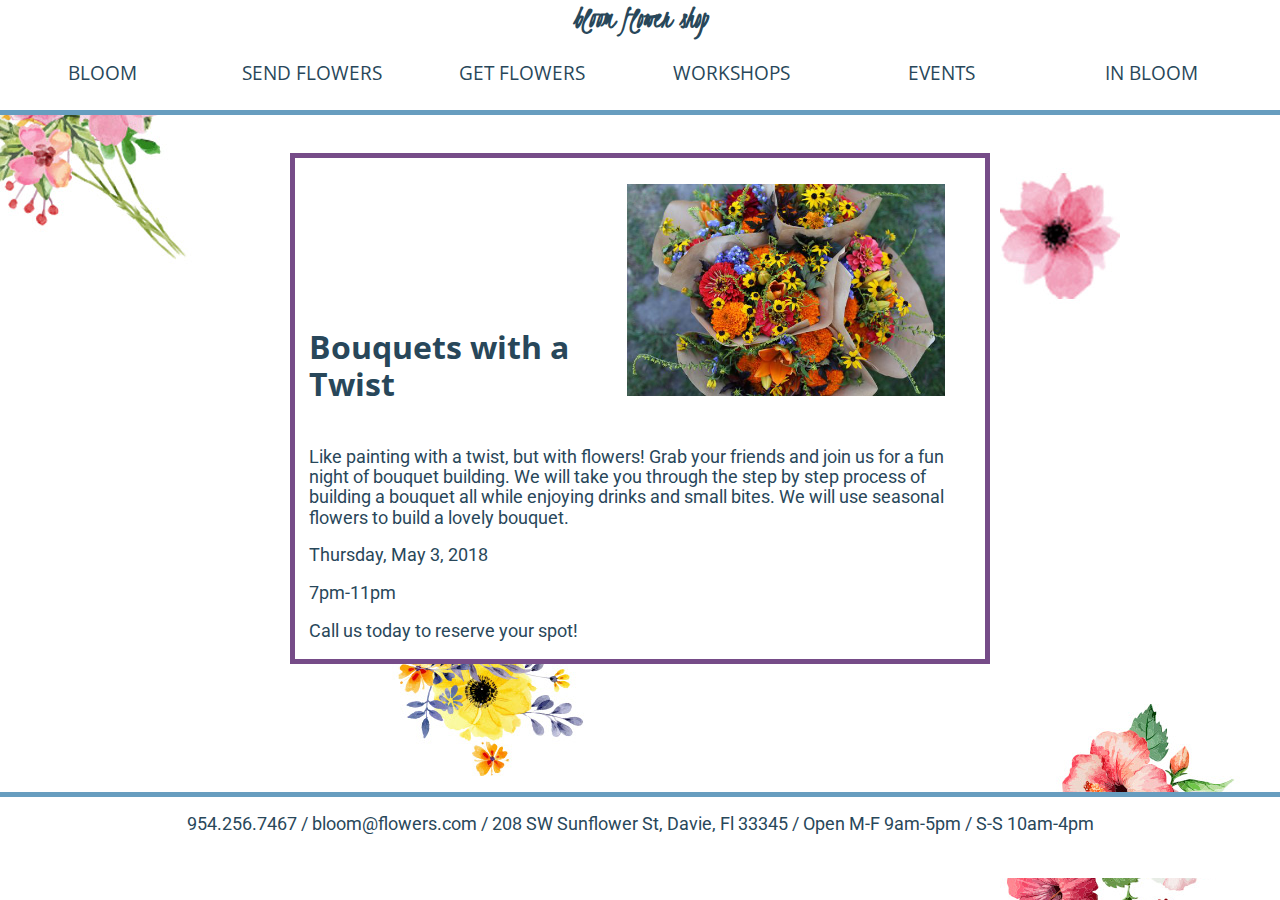
<file: events.html>
<!doctype html>
<html lang="en">
<head>
    <meta charset="utf-8">
    <title>Events at Bloom Flower Shop</title>
    <meta name="description" content="">
    <meta name="viewport" content="width=device-width, initial-scale=1.0">
    <link rel="stylesheet" href="css/vendor/normalize.min.css">
    <link rel="stylesheet" href="css/main.css">
    <link rel="stylesheet" href="css/fontawesome-all.css">
    <link href="https://fonts.googleapis.com/css?family=Roboto" rel="stylesheet">
    <link href="https://fonts.googleapis.com/css?family=Open+Sans+Condensed:300" rel="stylesheet">
    <link href="https://fonts.googleapis.com/css?family=Kristi" rel="stylesheet">
    <link rel="icon" href="img/logo.png">
</head>
<body>
    <h1>bloom flower shop</h1>
    <nav>
        <h2 class="visuallyhidden">Navigation</h2>
        <ul>
            <li><a href="index.html">BLOOM</a></li>
            <li><a href="send.html">SEND FLOWERS</a></li>
            <li><a href="get.html">GET FLOWERS</a></li>
            <li><a href="workshops.html">WORKSHOPS</a></li>
            <li><a href="events.html">EVENTS</a></li>
            <li><a href="inbloom.html">IN BLOOM</a></li>
        </ul>
    </nav>
    <div id="more">
        <p id="mobile"><i class="fas fa-phone"></i><i class="fas fa-map-marker"></i><i class="fas fa-clock"></i><i class="fas fa-envelope"></i></p>
        <div id="add"></div>
    </div>

        <main id="events">

        </main>

    <footer>
    <h2 class="visuallyhidden">contact info</h2>
        <p id="contact"><a href="tel:954-256-7467">954.256.7467</a> / <a href="mailto:bloom@flowers.com">bloom@flowers.com</a> / 208 SW Sunflower St, Davie, Fl 33345 / Open M-F 9am-5pm / S-S 10am-4pm</p>
    </footer>

    <script src="js/jquery-3.3.1.min.js"></script>
    <script src="js/events.js"></script>
    <script src="js/main.js"></script>
</body>
</html>
</file>
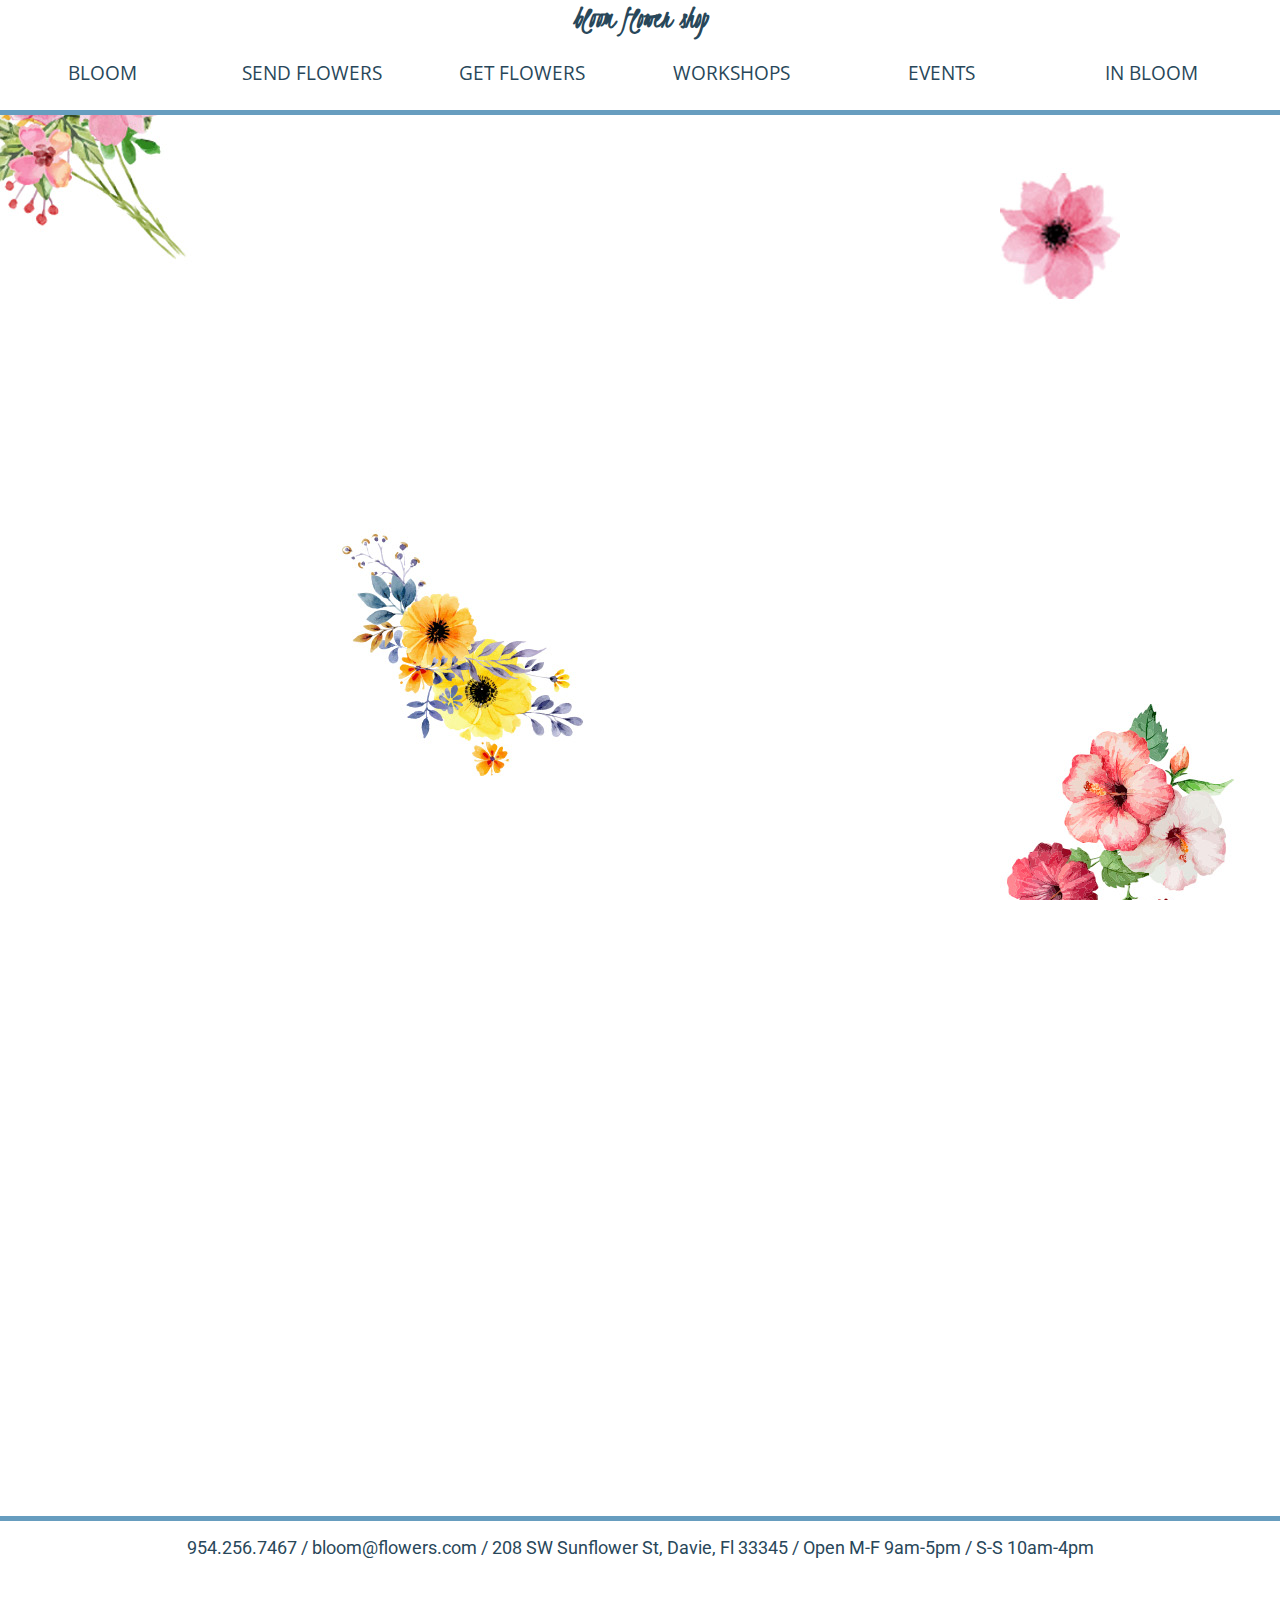
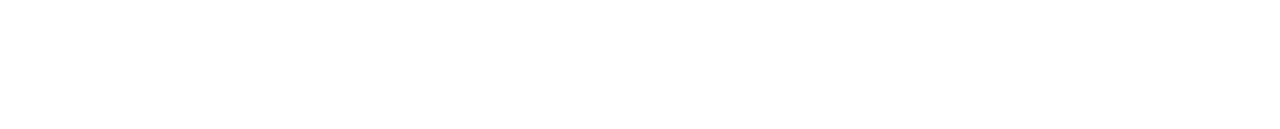
<file: get.html>
<!doctype html>
<html lang="en">
<head>
    <meta charset="utf-8">
    <title>Wedding Flowers from Bloom Flower Shop</title>
    <meta name="description" content="">
    <meta name="viewport" content="width=device-width, initial-scale=1.0">
    <link rel="stylesheet" href="css/vendor/normalize.min.css">
    <link rel="stylesheet" href="css/main.css">
    <link rel="stylesheet" href="css/fontawesome-all.css">
    <link href="https://fonts.googleapis.com/css?family=Roboto" rel="stylesheet">
    <link href="https://fonts.googleapis.com/css?family=Open+Sans+Condensed:300" rel="stylesheet">
    <link href="https://fonts.googleapis.com/css?family=Kristi" rel="stylesheet">
    <link rel="icon" href="img/logo.png">
</head>
<body>
    <h1>bloom flower shop</h1>
    <nav>
        <h2 class="visuallyhidden">Navigation</h2>
        <ul>
            <li><a href="index.html">BLOOM</a></li>
            <li><a href="send.html">SEND FLOWERS</a></li>
            <li><a href="get.html">GET FLOWERS</a></li>
            <li><a href="workshops.html">WORKSHOPS</a></li>
            <li><a href="events.html">EVENTS</a></li>
            <li><a href="inbloom.html">IN BLOOM</a></li>
        </ul>
    </nav>
    <div id="more">
        <p id="mobile"><i class="fas fa-phone"></i><i class="fas fa-map-marker"></i><i class="fas fa-clock"></i><i class="fas fa-envelope"></i></p>
        <div id="add"></div>
    </div>

    <div class="container">

        <main id="services">
            <section class="load">
                <img src="img/wedding.jpg" alt="Wedding">
                <div>
                    <h3>WEDDINGS</h3>
                    <p>We service a wide variety of weddings, from small intimate weddings to large parties. We can meet your every floral dream. We've mastered large table center pieces, aisle décor and bouquets. Meet with us to tell us of your vision! Or if you don’t have one we can help you make one!</p>
                    <p>Starting at $500</p>
                </div>
            </section>
            <section class="load">
                <img src="img/babyshower.jpg" alt="Baby Shower">
                <div>
                    <h3>BABY SHOWERS</h3>
                    <p>Welcome the newest member of your family with floral fun. We can service your baby shower no matter the location and no matter the floral needs. We can create center pieces, cakes and floral arches for photo ops. Contact us to discuss the various services we provide for your new baby.</p>
                    <p>Starting at $300</p>
                </div>
            </section>
            <section class="load">
                <img src="img/engagement.jpg" alt="Enagement">
                <div>
                    <h3>ENGAGEMENT PARTIES</h3>
                    <p>Let us decorate your engagement party with bright and happy florals while you focus on your new adventure. Enjoy your dinner with friends and family on a table filled with romantic centerpieces. Speak to us about florals for your engagement party and keep the theme for your wedding.</p>
                    <p>Starting at $400</p>
                </div>
            </section>
            <section class="load">
                <img src="img/birthday.jpg" alt="Birthday Party">
                <div>
                    <h3>BIRTHDAY PARTIES</h3>
                    <p>Who says flowers are only for weddings! Create a bright, colorful birthday party with wild flowers! Or a dramatic costume party with dark roses. Whatever your birthday party need we can supply it. Or learn more about the <a href="workshops.html"> do it yourself workshops</a> in which we teach you bouquet making.</p>
                    <p>Starting at $200</p>
                </div>
            </section>
            <section class="load">
                <img src="img/graduation.jpg" alt="Graduation">
                <div>
                    <h3>GRADUATIONS</h3>
                    <p>You did it; celebrate it! You made it through the late-night projects and the long hours of studying. It’s time to congratulate yourself with flowers. Let us create a floral picture frame to document this momentous occasion or decorate a cake with edible flowers.</p>
                    <p>Starting at $150</p>
                </div>
            </section>
            <section class="load">
                <img src="img/anniversaries.jpg" alt="Anniversary">
                <div>
                    <h3>ANNIVERSARIES</h3>
                    <p>Whether it be a party or a special dinner for two we can cater your every floral need. A dinner party? We can create floral center pieces and desert table decorations. Intimate dinner for two? We can decorate a single table with a bouquet or disguise your dining room as a forest.</p>
                    <p>Starting at $100</p>
                </div>
            </section>

        </main>

    </div>

    <footer>
    <h2 class="visuallyhidden">contact info</h2>
        <p id="contact"><a href="tel:954-256-7467">954.256.7467</a> / <a href="mailto:bloom@flowers.com">bloom@flowers.com</a> / 208 SW Sunflower St, Davie, Fl 33345 / Open M-F 9am-5pm / S-S 10am-4pm</p>
    </footer>

    <script src="js/jquery-3.3.1.min.js"></script>
    <script src="js/jquery.boxloader.min.js"></script>
    <script src="js/boxloader.js"></script>
    <script src="js/main.js"></script>
</body>
</html>
</file>
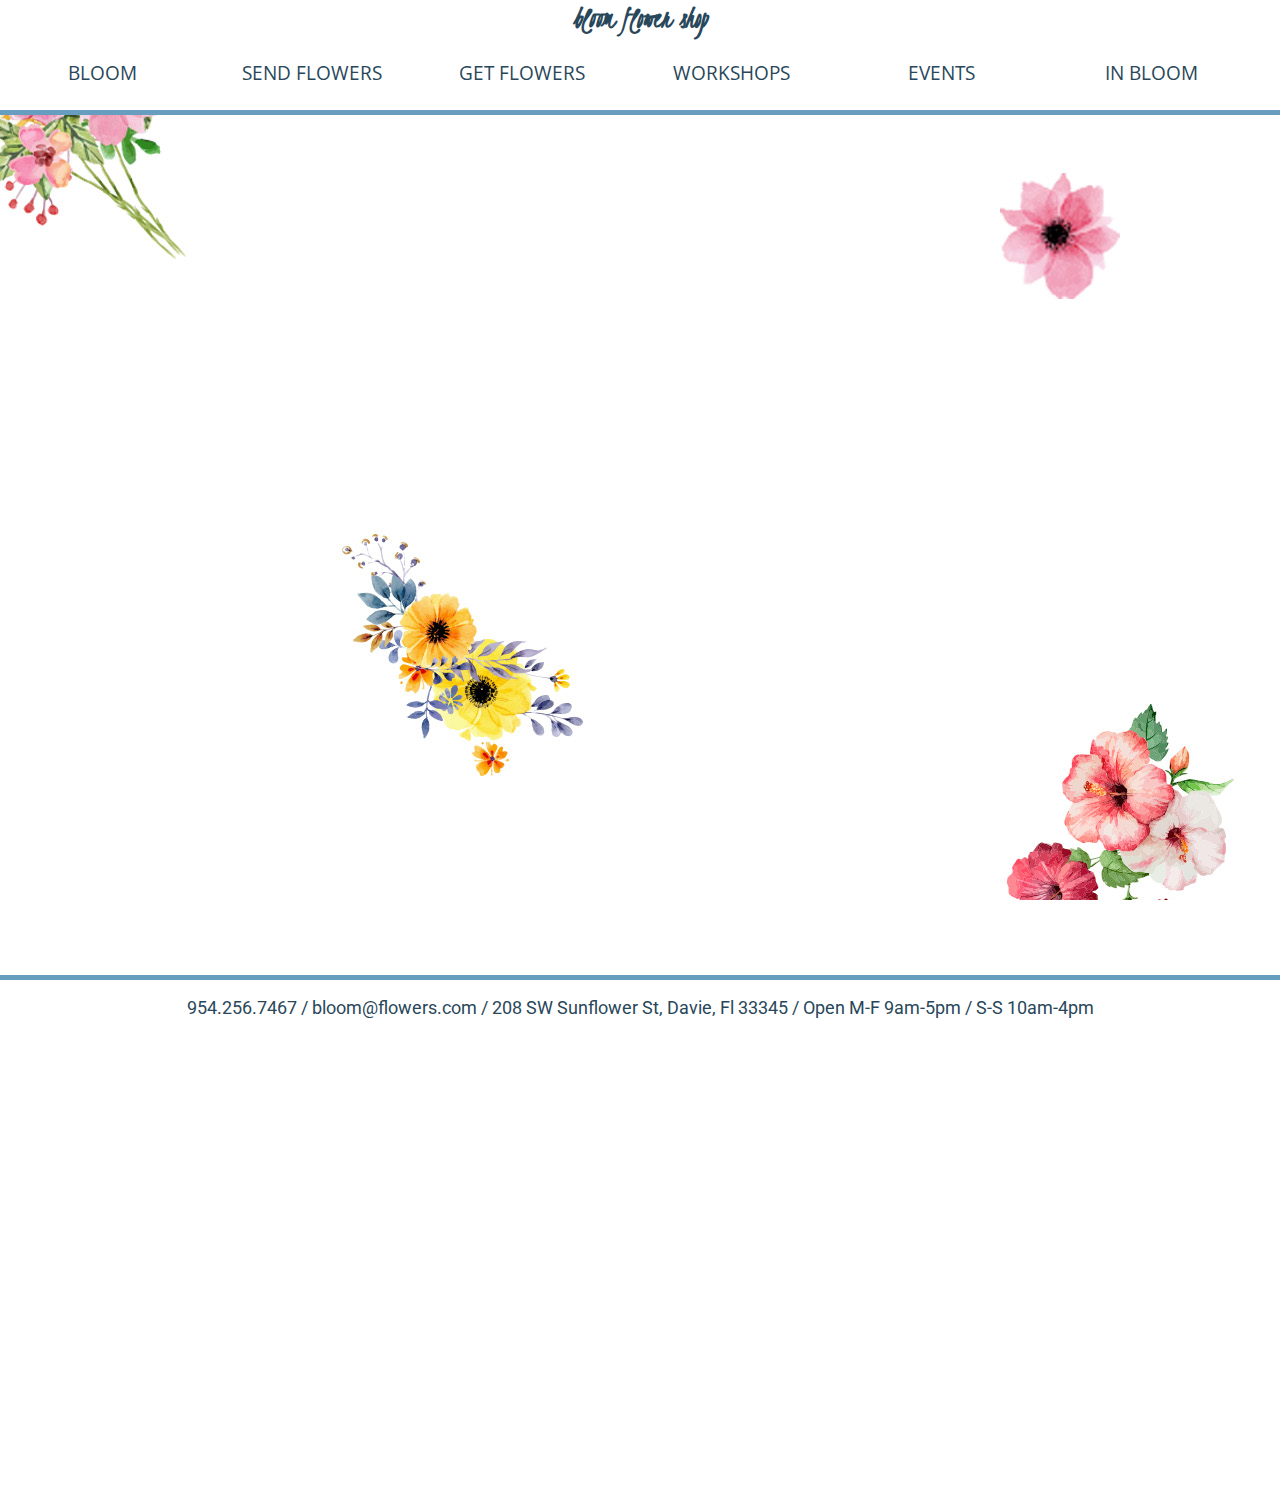
<file: workshops.html>
<!doctype html>
<html lang="en">
<head>
    <meta charset="utf-8">
    <title>Flower Workshops - Bloom Flower Shop</title>
    <meta name="description" content="">
    <meta name="viewport" content="width=device-width, initial-scale=1.0">
    <link rel="stylesheet" href="css/vendor/normalize.min.css">
    <link rel="stylesheet" href="css/main.css">
    <link rel="stylesheet" href="css/fontawesome-all.css">
    <link href="https://fonts.googleapis.com/css?family=Roboto" rel="stylesheet">
    <link href="https://fonts.googleapis.com/css?family=Open+Sans+Condensed:300" rel="stylesheet">
    <link href="https://fonts.googleapis.com/css?family=Kristi" rel="stylesheet">
    <link rel="icon" href="img/logo.png">
</head>
<body>
    <h1>bloom flower shop</h1>
    <nav>
        <h2 class="visuallyhidden">Navigation</h2>
        <ul>
            <li><a href="index.html">BLOOM</a></li>
            <li><a href="send.html">SEND FLOWERS</a></li>
            <li><a href="get.html">GET FLOWERS</a></li>
            <li><a href="workshops.html">WORKSHOPS</a></li>
            <li><a href="events.html">EVENTS</a></li>
            <li><a href="inbloom.html">IN BLOOM</a></li>
        </ul>
    </nav>
    <div id="more">
        <p id="mobile"><i class="fas fa-phone"></i><i class="fas fa-map-marker"></i><i class="fas fa-clock"></i><i class="fas fa-envelope"></i></p>
        <div id="add"></div>
    </div>

    <div class="container">

        <main id="workshops">
            <section class="load">
                <h3>DIY</h3>
                <img src="img/diy.jpg" alt="Flower Class">
                <p>Learn how to creat DIY flower arrangements. We will teach you the step by step process of making a beautiful bouquet.</p>
            </section>
            <section class="load">
                <h3>Succulents</h3>
                <img src="img/succulents.jpg" alt="Succulents">
                <p>Learn how to create the perfect habitat for your succulent. We will help you build the perfect atmosphere for a indoor plant.</p>
            </section>
        </main>

    </div>

    <footer>
    <h2 class="visuallyhidden">contact info</h2>
        <p id="contact"><a href="tel:954-256-7467">954.256.7467</a> / <a href="mailto:bloom@flowers.com">bloom@flowers.com</a> / 208 SW Sunflower St, Davie, Fl 33345 / Open M-F 9am-5pm / S-S 10am-4pm</p>
    </footer>

    <script src="js/jquery-3.3.1.min.js"></script>
    <script src="js/jquery.boxloader.min.js"></script>
    <script src="js/boxloader.js"></script>
    <script src="js/main.js"></script>
</body>
</html>
</file>
<file: css/main.css>
/********
colors
green - #6c8555
light blue - #679dbf
dark blue - #28475a
purple - #764c88
peach - #fed9bc
**********/

html {
    box-sizing: border-box;
}

*,
*::before,
*::after {
    box-sizing: inherit;
}

.visuallyhidden {
    border: 0;
    clip: rect(0 0 0 0);
    height: 1px;
    margin: -1px;
    overflow: hidden;
    padding: 0;
    position: absolute;
    width: 1px;
    white-space: nowrap; /* 1 */
}

body {
    background-image: url("../img/background.jpg");
    background-attachment: fixed;
    padding: 0;
}

.container {
    max-width: 1200px;
    margin: auto;
}

h1 {
    font-family: 'Kristi', cursive;
    font-size: 2em;
    width: 100%;
    text-align: center;
    color: #28475a;
    margin: 0;
    background-color: #ffffff;
}

h2 {
    font-family: 'Open Sans Condensed', sans-serif;
    font-size: 2em;
    color: #28475a;
}


h3,
label {
    font-family: 'Open Sans Condensed', sans-serif;
    font-size: 1.5em;
    color: #28475a;
    margin-top: 10%;
    margin-bottom: 0;
}

nav {
    font-family: 'Open Sans Condensed', sans-serif;
    font-size: 1.2em;
    color: #28475a;
    background-color: #ffffff;
}

ul {
    margin: 0;
    padding: 0;
}

nav ul li {
    list-style-type: none;
    display: inline-block;
    width: 48%;
    padding: 2%;
    text-align: center;
}

a {
    color: #28475a;
    text-decoration: none;
}

a:hover,
a:visited,
a:active {
    color: #28475a;
}

#mobile {
    background-color: #ffffff;
    text-align: center;
    margin-top: 0;
    margin-bottom: 0;
}

#mobile i {
    padding: 8%;
    font-size: 1.5em;
}

#add {
    text-align: center;
    margin-top: 0;
    margin-bottom: 4%;
    background-color: #ffffff;
}

#more {
    background-color: #ffffff;
}

p {
    font-family: 'Roboto', sans-serif;
    font-size: 1em;
    color: #28475a;
}

p .buttons {
    color: #ffffff;
}

.buttons,
#ok {
    margin: 3%;
    padding: 2%;
    background-color: #679dbf;
    color: #ffffff;
    font-family: 'Roboto', sans-serif;
    font-size: 1em;
}

.buttons:hover,
#ok:hover {
    border: #679dbf solid 3px;
    color: #679dbf;
    background-color: #ffffff;
}

.buttons:active,
#ok:active {
    background-color: #fed9bc;
}

#link {
    color: #6c8555;
}

#link:hover {
    color: #764c88;
}

#link:visited {
    color: #6c8555;
}

#logo {
    text-align: center;
}

#logo img {
    width: 80%;
    background-color: #ffffff;
    border: 5px solid #fed9bc;
}

#roots {
    background-color: #ffffff;
    margin-top: 2%;
    text-align: center;
}

#roots p {
    padding: 2%;
}

#roots h2 {
    margin: 0;
}

#offerings {
    text-align: center;
    background-color: #ffffff;
    padding-top: 1%;
    padding-bottom: 1%;
    margin-top: 20%;
    margin-bottom: 20%;
}

#offerings img {
    width: 100%;
}

#social {
    text-align: center;
    background-color: #ffffff;
}

input {
    display: block;
    margin: auto;
    margin-bottom: 3%;
}

#ok {
    margin: auto;
}

#enter {
    padding: 2%;
}

#icons {
    padding-top: 5%;
}

#icons li {
    display: inline-block;
    list-style-type: none;
    width: 30%;
}

#icons li img {
    width: 30%;
}

#contact {
    display: none;
}

/****** SEND FLOWERS PAGE *******/
#products section {
    background-color: #ffffff;
    width: 90%;
    text-align: center;
    margin: auto;
}

#products h3 {
    font-size: 2em;
    padding-bottom: 1%;
}

#products section img {
    width: 90%;
}

#products section p {
    font-size: 1.3em;
}

/****** GET FLOWERS PAGE ********/
#services section {
    margin-bottom: 20%;
    padding: 2%;
    background-color: #ffffff;
}

#services section img {
    width: 100%;
}

#services section h3 {
    margin-top: 2%;
}

#services a {
    color: #6c8555;
}

#services a:hover {
    color: #764c88;
}

/****** WORKSHOPS PAGE *********/
#workshops section {
    background-color: #ffffff;
    margin-bottom: 20%;
    padding-left: 2%;
    padding-right: 2%;
}

#workshops section img {
    width: 100%;
}

#workshops section h3 {
    margin-top: 1%;
    padding-bottom: 2%;
}

/********* EVENTS PAGE **********/
#events section {
    padding-left: 2%;
    padding-right: 2%;
    background-color: #ffffff;
}

#events section img {
    width: 100%;
}

/********* IN BLOOM PAGE **********/
#inBloom nav,
#inBloom footer {
    margin: 0;
}

#bloom section {
    margin: 0;
    padding-top: 20%;
    padding-bottom: 60%;
}

#bloom section h2 {
    background-color: rgba(255, 255, 255, 0.9);
    padding: 5%;
}

@media (min-width: 650px) {

    nav ul li {
        width: 32%;
    }

    main #logo img {
        width: 50%;
    }

    #roots {
        margin-top: 5%;
        margin-left: 2%;
        margin-right: 2%;
    }

    #roots p {
        padding-top: 0;
    }

    #offerings {
        margin-top: 5%;
        padding-top: 2%;
        margin-left: 2%;
        margin-right: 2%;
        margin-bottom: 0;
    }

    #offerings h3 {
        margin-top: 2%;
    }

    #offerings img {
        width: 70%;
        display: block;
        margin: auto;
    }

    #social {
        margin-top: 5%;
        margin-left: 2%;
        margin-right: 2%;
        padding-top: 2%;
    }

    #icons li {
        width: 20%;
    }

    #products section {
        display: inline-block;
        width: 49%;
        vertical-align: top;
    }

    #products section p {
        padding-left: 1%;
        padding-right: 1%;
    }

    #services section img {
        width: 50%;
    }

    #services section div {
        width: 47%;
        display: inline-block;
        vertical-align: top;
        padding-left: 2%;
    }

    #services section {
        margin-bottom: 2%;
    }

    #workshops section {
        display: inline-block;
        width: 49%;
        vertical-align: top;
        margin-bottom: 2%;
    }
}

@media (min-width: 830px) {

    #products section {
        width: 32%;
    }

    #events {
        max-width: 700px;
        margin: auto;
    }

    #events section img {
        width: 48%;
    }

    #events section h2 {
        width: 48%;
        display: inline-block;
        padding-right: 5%;
    }

}

@media (min-width: 900px) {

    nav ul li {
        width: 16%;
    }

    main #logo img {
        width: 30%;
    }

    #roots {
        width: 50%;
        margin: auto;
        padding: 5%;
    }

    #offerings .offers {
        display: inline-block;
        width: 30%;
        vertical-align: top;
    }

    #offerings .offers img {
        margin: auto;
        width: 100%;
    }

    #social li {
        width: 10%;
    }

    #contact {
        display: inline-block;
    }

    footer {
        text-align: center;
        background-color: #ffffff;
        margin-top: 10%;
        padding-bottom: 2%;
    }

    p {
        font-size: 1.1em;
    }

    #mobile,
    #add {
        border: 0;
        clip: rect(0 0 0 0);
        height: 1px;
        margin: -1px;
        overflow: hidden;
        padding: 0;
        position: absolute;
        width: 1px;
    }

    nav {
        margin-bottom: 3%;
    }
}

@media (min-width: 1100px) {

    nav {
        border-bottom: 5px solid #679dbf;
    }

    #offerings {
        margin-bottom: 5%;
        border: 5px solid #764c88;
    }

    #social {
        border: 5px solid #764c88;
        padding-bottom: 2%;
        width: 45%;
        margin: auto;
    }

    #social li {
        width: 20%;
    }

    #roots {
        border: 5px solid #764c88;
        margin-top: 3%;
    }

    footer {
        border-top: 5px solid #679dbf;
    }

    #products section {
        width: 25%;
        margin: 4%;
        border: 5px solid #764c88;
    }

    #products section p {
        padding-left: 2%;
        padding-right: 2%;
    }

    #services {
        margin-left: 1%;
    }

    #workshops {
        margin-left: 1%;
    }

    #workshops section {
        border: 5px solid #764c88;
        padding-bottom: 1%;
    }

    #events {
        border: 5px solid #764c88;
        padding-top: 2%;
        background-color: #ffffff;
    }
}

@media (min-width: 1160px) {

    #services section {
        width: 49%;
        display: inline-block;
        border: 5px solid #764c88;
    }
}

/****** ORDER FORM **********/
.order {
    width: 100%;
    background-color: #ffffff;
    margin: auto;
}

#orderform {
    text-align: center;
    margin-bottom: 5%;
}

.select {
    display: block;
    margin: auto;
}

#products {
    margin-bottom: 4%;
}

#enter {
    margin-top: 5%;
    padding: 2%;
    background-color: #679dbf;
    color: #ffffff;
    font-family: 'Roboto', sans-serif;
    font-size: 1em;
}

#enter:hover {
    border: #679dbf solid 3px;
    color: #679dbf;
    background-color: #ffffff;
}

#enter:active {
    background-color: #fed9bc;
}

@media (min-width: 900px) {

    #orderform {
        margin-bottom: 1%;
        padding-bottom: 3%;
    }

    .order {
        width: 50%;
    }
}

@media (min-width: 1100px) {

    .order {
        border: 5px solid #679dbf;
    }

    #orderform {
        padding-top: 3%;
    }
}
</file>
